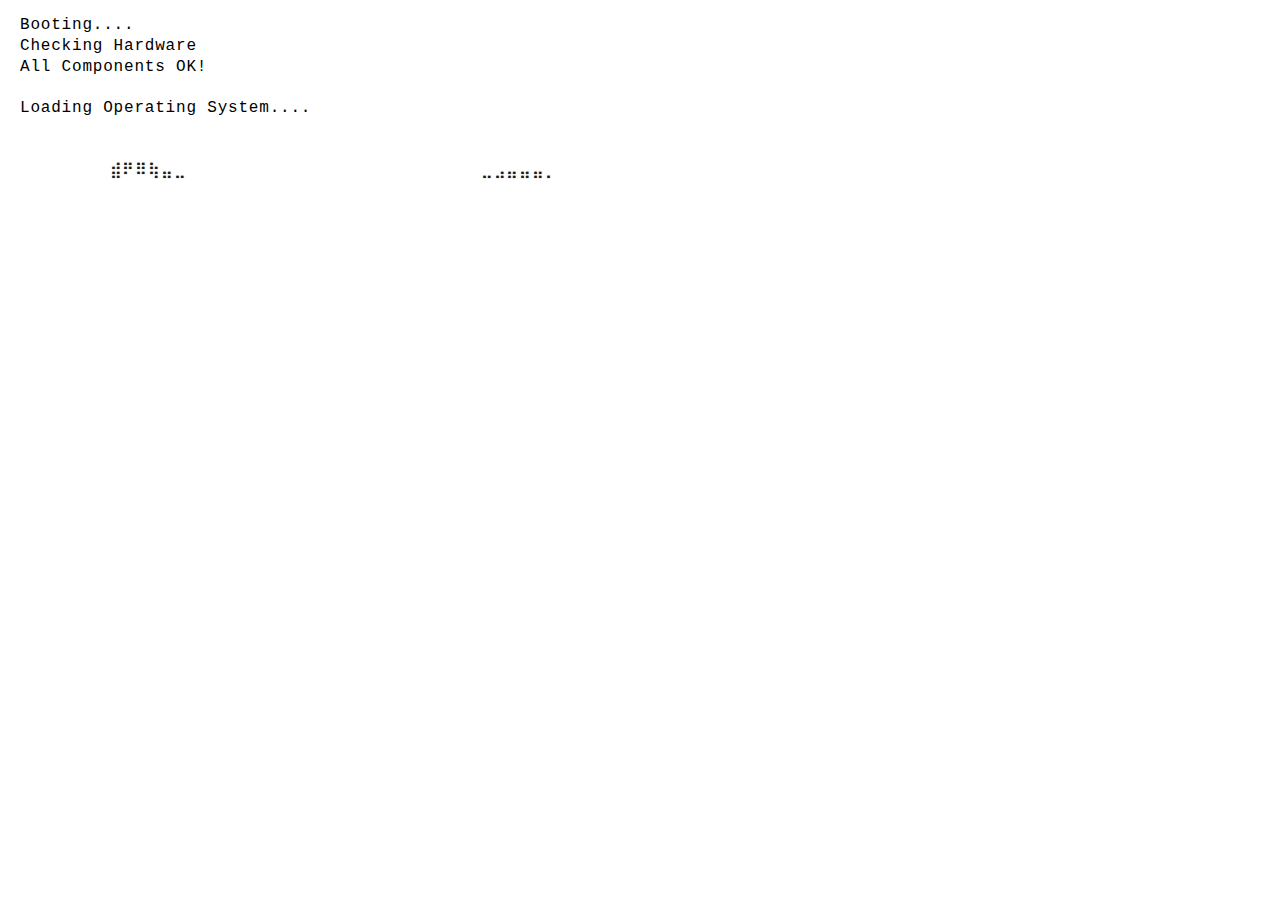
<file: index.html>
<!DOCTYPE html>
<html><head><meta http-equiv="Content-Type" content="text/html; charset=UTF-8">
  <link rel="icon" href="data:image/svg+xml,<svg xmlns=%22http://www.w3.org/2000/svg%22 viewBox=%220 0 100 100%22><text y=%22.9em%22 font-size=%2290%22>🦝</text></svg>">
  <script src="https://ajax.googleapis.com/ajax/libs/jquery/1.12.4/jquery.min.js"></script?
    <script async="" src="./"></script>
    <script>
      window.dataLayer = window.dataLayer || [];
      function gtag(){dataLayer.push(arguments);}
      gtag('js', new Date());
    
      gtag('config', 'G-QJ9TR5T9S2');
    </script>
    
    <meta http-equiv="X-UA-Compatible" content="IE=edge">
    <meta name="viewport" content="width=device-width, initial-scale=1">
    <title>Rocket</title>
    <link rel="stylesheet" type="text/css" media="screen" href="./style.css">
    
  </head>
</div>
  <body>
    <div id="terminal">
      <a id="before"></a>
    </div>
    <div id="command" onclick="$(&#39;texter&#39;).focus();">
      <textarea type="text" id="texter" onkeyup="typeIt(this, event)" onkeydown="typeIt(this, event); 
                   moveIt(this.value.length, event)" onkeypress="typeIt(this, event);" autofocus=""></textarea>
      <div id="liner">
        <span id="typer"></span><b class="cursor" id="cursor" style="left: 0px;">█</b>
      </div>
    </div>
    <script src="./caret.js"></script>
    <script src="./command.js"></script>
    <script src="./main.js"></script>
  

</body></html>
</file>
<file: style.css>
body {
    margin: 0;
    padding: 15px 20px;
    min-height: 99%;
    width: 100%;
    min-width: 550px;
    color: #faf6f6;
    background: #ffffff;
    font-family: cursor, monospace;
    overflow-x: hidden;
  }
  ::selection {
    color: #211830;
    background-color: #519975;
  }
  ::-moz-selection {
    color: #211830;
    background-color: #519975;
  }
  textarea {
    left: -1000px;
    position: absolute;
  }
  b {
    font-weight: bold;
    text-decoration: underline;
  }
  /* Cursor Start */
  .cursor {
    font-size: 12px;
    color: #535353;
    background-color: #0a0a0a;
    position: relative;
    opacity: 1;
    height: 1.5em;
    width: 10px;
    max-width: 10px;
    transform: translateY(4px);
    overflow: hidden;
    text-indent: -5px;
    display: inline-block;
    text-decoration: blink;
    animation: blinker 1s linear infinite;
  }
  @keyframes blinker {
    50% {
      opacity: 0;
    }
  }
  #command {
    cursor: text;
    height: 50px;
    color: #0e0e0e;
  }
  #liner {
    line-height: 1.3em;
    margin-top: -2px;
    animation: show 0.5s ease forwards;
    animation-delay: 1.2s;
    opacity: 0;
  }
  #liner::before {
    color: #0f0f0f;
    content: "rocket@raccoon:~$";
  }
  #liner.password::before {
    content: "Password:";
  }
  @keyframes show {
    from {
      opacity: 0;
    }
    to {
      opacity: 1;
    }
  }
  /* Cursor End */
  p {
    display: block;
    line-height: 1.3em;
    margin: 0;
    overflow: hidden;
    white-space: nowrap;
    margin: 0;
    letter-spacing: 0.05em;
    animation: typing 0.5s steps(30, end);
  }
  .no-animation {
    animation: typing 0 steps(30, end);
  }
  .margin {
    margin-left: 20px;
  }
  @keyframes typing {
    from {
      width: 0;
    }
    to {
      width: 100%;
    }
  }
  .index {
    color: #000000;
  }
  .color2 {
    color: #1a1a19;
    text-shadow: 0 0 1px #575757; 
  }
  .command {
    color: #000000;
  }
  .command1 {
    color: #050505;
  }
  .command2 {
    color: #000000;    
  }
  .command3 {
    color: #111111;
  }
  .command3 {
    color: #161616;
  }
  .command4 {
    color: #0f0f0f;
    text-shadow: 0 0 5px #537c5c; 
  }
  .error {
    color: #0f0f0f;
  }
  .white {
    color: #1a1a1a;
  }
  .inherit,
  a {
    color: #0f0f0f;
  }
  a {
    text-decoration: inherit;
  }
  a:hover {
    background: #73ABAD;
    color: #211830;
  }
  a:focus {
    outline: 0;
  }

  #container { left:100px; top:100px; width:500px }
#handle { border:1px solid black; height:40px, width:100%; background-color:lightblue; cursor:move; pointer:move}
iframe { width:100%; border:0 }

#floatwindow {
    top: 1em;
    right: 1em;
    position: absolute;
    z-index: 9;
    border-radius: 25px;
    border: 2px solid #ffffff;
    background-color: #ffffff;
    border: 1px solid #ffffff;
    text-align: center;
  }
  
  #floatheader {
    top: 1px;
    right: 1px;
    padding: 10px;
    border-radius: 25px;
    border: 2px solid #f7f7f7;
    cursor: move;
    z-index: 10;
    width: 500px;
    background-color: #ffffff;
    color: #ffffff;
  }

  .centered{
    position:absolute;
    width:1500px;
    height:100px;
    left:35%;
    top:25%;
    bottom: 50%;
    margin-left:-50px;
    margin-top:-50px;
}
</file>
